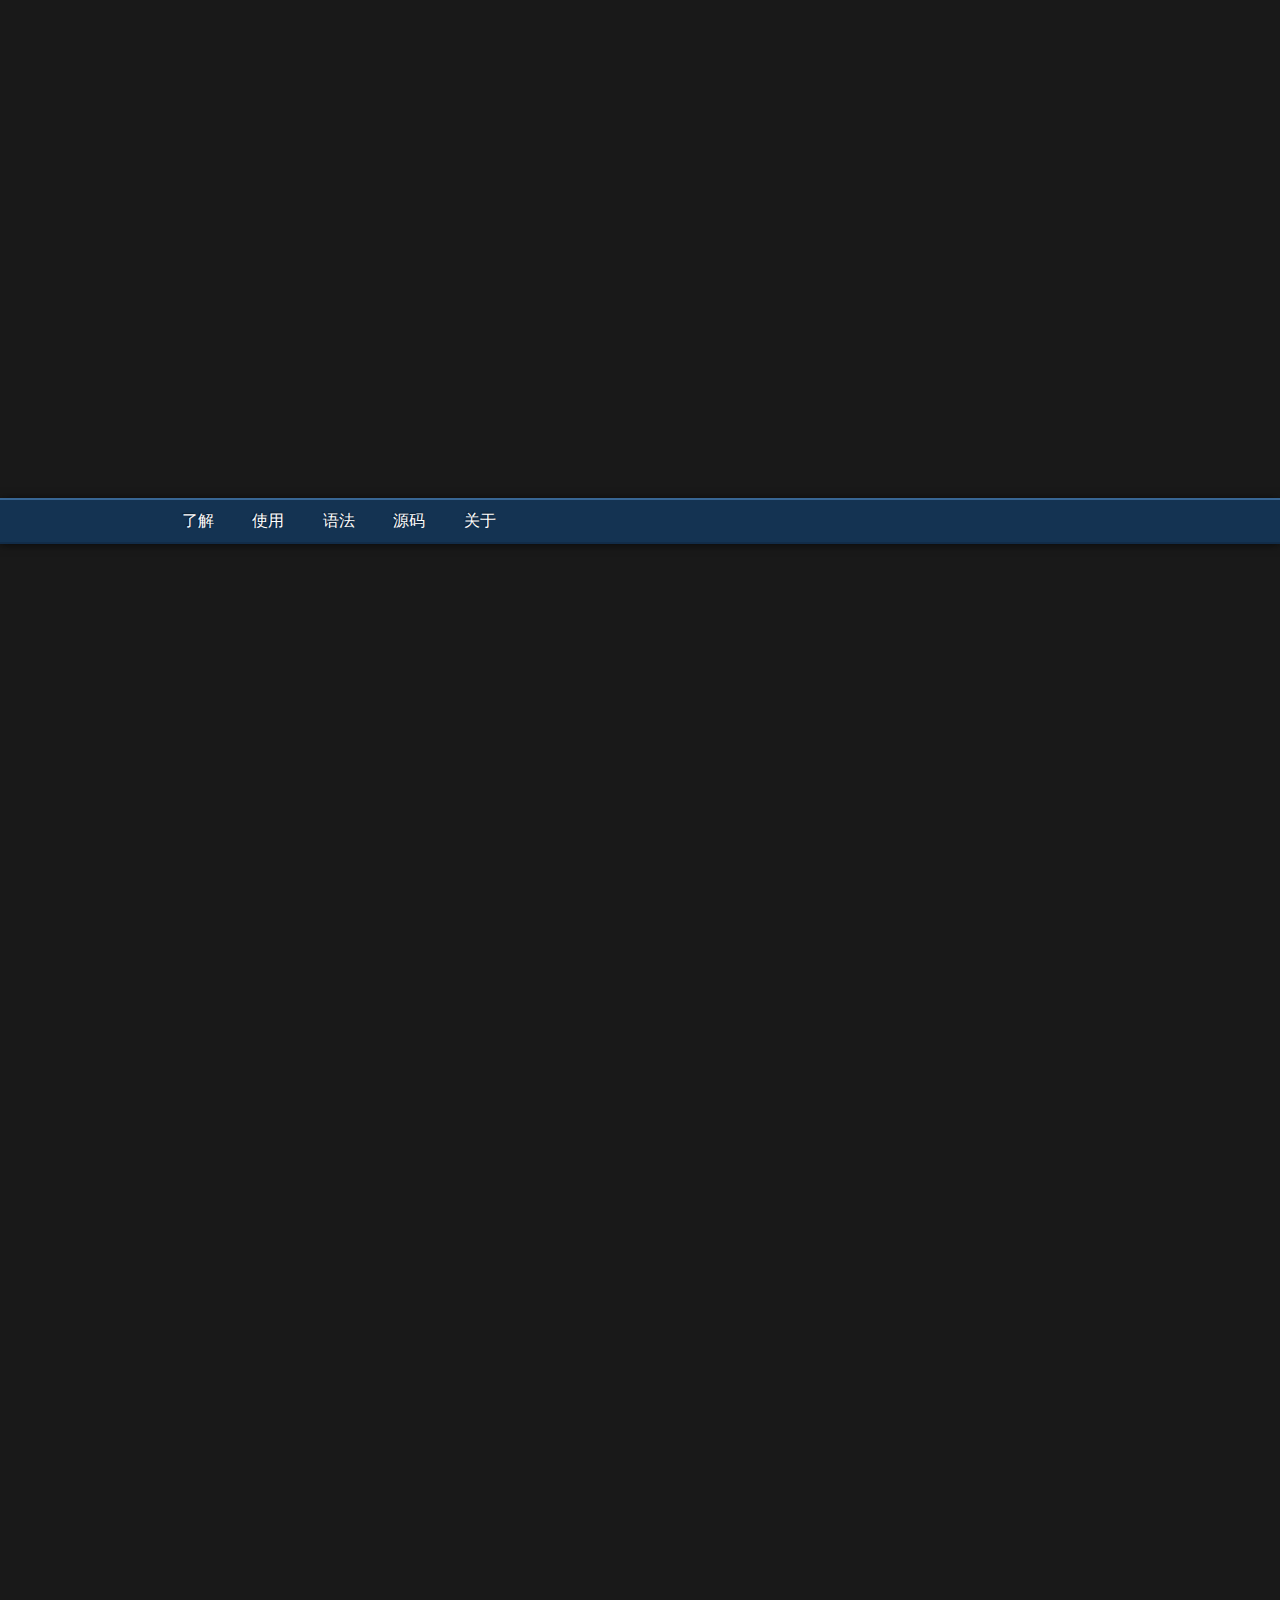
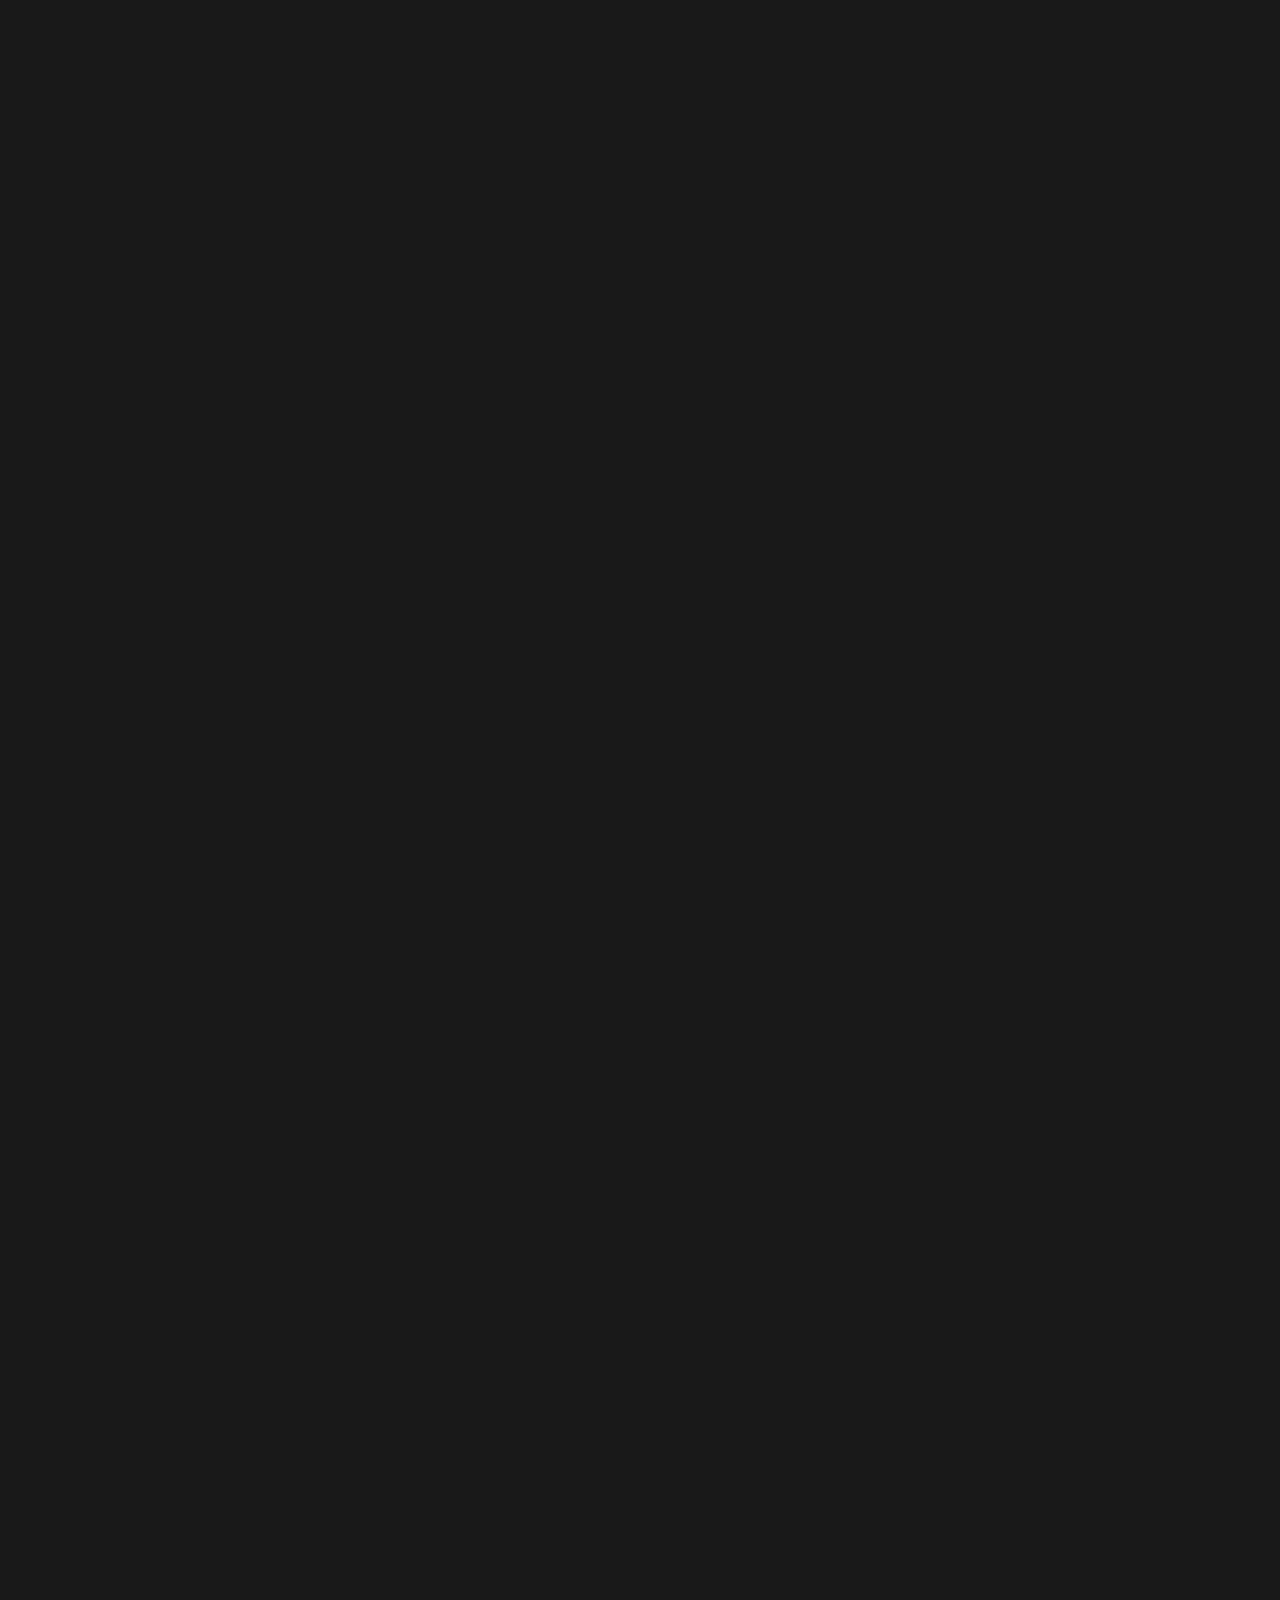
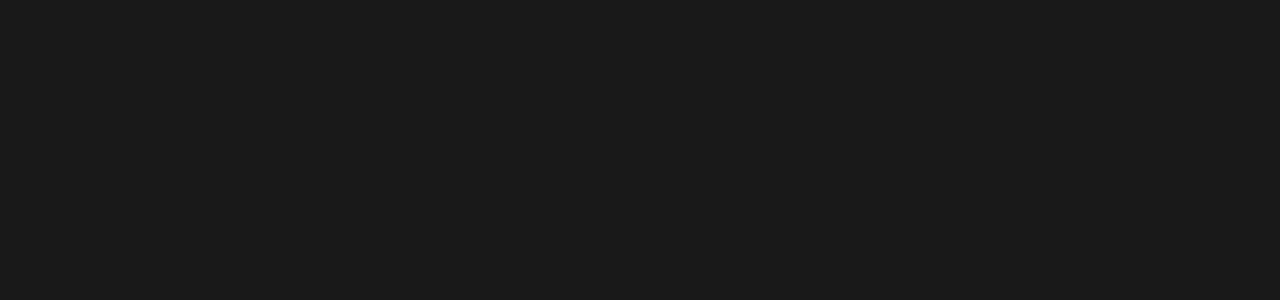
<file: test-scroll/index.html>
<!DOCTYPE html>
<html>
<head>
	<title>顶部导航栏固定</title>
   <script type="text/javascript">
  (function () {

          if (/Microsoft/.test(navigator.appName)) { return }

          window.onload = function () {
            var headers = document.querySelectorAll('#docs h2, #guide h1');
            var menu = document.getElementById('menu');
            var init = menu.offsetTop;
            var docked;

            /*for (var i = 0; i < headers.length; i++) {
              headers[i].id = '-' + headers[i].innerHTML.toLowerCase().replace(/ /g, '-');
            }*/

            window.onscroll = function () {
              if (!docked && (menu.offsetTop - scrollTop() < 0)) {
                menu.style.top = 0;
                menu.style.position = 'fixed';
                menu.className = 'docked';
                docked = true;
              } else if (docked && scrollTop() <= init) {
                menu.style.position = 'absolute';
                menu.style.top = init + 'px';
                menu.className = menu.className.replace('docked', '');
                docked = false;
              }
            };


            (function () {
              var link     = document.getElementById('guide-link'),
                  menu     = document.getElementById('menu'),
                  dropdown = document.getElementById('dropdown');

              link.onmouseover = function () {
                link.className = 'dark-red';
                dropdown.style.display = 'block';
              };
              link.onmouseout = function (e) {
                if (e.relatedTarget === dropdown) { return }
                link.className = link.className.replace('dark-red', '');
                hide ();
              };
              dropdown.onmouseout = function (e) {
                var t = e.relatedTarget;

                if (e.target == link) { return }

                while (t !== document.body) {
                  if (t == dropdown) { return }
                  else               { t = t.parentNode }
                }
                link.className = link.className.replace('dark-red', '');
                hide ();
              };

              function hide() { dropdown.style.display = 'none' }
            })();
          };

          function scrollTop() {
            return document.body.scrollTop || document.documentElement.scrollTop;
          }
        })();
      </script>
</head>
<body>
  <section>
    <section id="menu" class="" style="top: 498px; position: absolute;">
      <div class="content">
        <nav>
      <a href="#synopsis">了解</a>
      <a href="#guide">使用</a>
      <a href="#docs" id="guide-link">语法</a>
      <a href="http://github.com/cloudhead/less.js">源码</a>
      <a href="#about">关于</a>
      </nav>
      <div id="dropdown">
      <ul>
        <li><a href="#-variables">变量</a></li>
        <li><a href="#-mixins">混合</a></li>
        <li><a href="#-parametric-mixins">带参数混合</a></li>
        <li><a href="#-nested-rules">嵌套规则</a></li>
        <li><a href="#-operations">运算</a></li>
        <li><a href="#-color-functions">Color 函数</a></li>
        <li><a href="#-namespaces">命名空间</a></li>
        <li><a href="#-scope">作用域</a></li>
        <li><a href="#-comments">注释</a></li>
        <li><a href="#-importing">Importing</a></li>
      </ul>
      </div>
    </div>
    </section>
    <section id="synopsis" class="page">

</section>
  </section>
  <style type="text/css" id="less:p-lesscss-less-main">
    html {
    margin: 0;
  }
  body {
    background-color: #262626;
    margin: 0 auto;
    font-family: Arial, sans-serif;
    font-size: 100%;
    overflow-x: hidden;
  }
  nav,
  header,
  footer,
  section,
  article {
    display: block;
  }
  a {
    color: #b83000;
  }
  h1 a {
    color: black;
    text-decoration: none;
  }
  a:hover {
    text-decoration: underline;
  }
  h1,
  h2,
  h3,
  h4 {
    margin: 0;
    font-weight: normal;
  }
  ul,
  li {
    list-style-type: none;
  }
  code {
    font-family: 'Bitstream Vera Sans Mono', 'DejaVu Sans Mono', 'Monaco', Courier, monospace !important;
  }
  code .string,
  code .regexp {
    color: #3d575c;
  }
  code .keyword {
    font-weight: bold;
  }
  code .comment {
    color: rgba(0, 0, 0, 0.5);
  }
  code .number {
    color: #143352;
  }
  code .class,
  code .special {
    color: rgba(0, 50, 100, 0.8);
  }
  pre {
    padding: 0 30px;
    text-wrap: wrap;
    white-space: pre-wrap;
    /* css-3 */

    white-space: -moz-pre-wrap;
    /* Mozilla, since 1999 */

    white-space: -pre-wrap;
    /* Opera 4-6 */

    white-space: -o-pre-wrap;
    /* Opera 7 */

    word-wrap: break-word;
    /* Internet Explorer 5.5+ */

  }
  blockquote {
    font-style: italic;
  }
  body > footer {
    text-align: left;
    margin-left: 10px;
    font-style: italic;
    font-size: 18px;
    color: #888;
  }
  #logo {
    margin-top: 30px;
    margin-bottom: 30px;
    display: block;
    width: 199px;
    height: 81px;
    background: url(http://www.bootcss.com/p/lesscss/less/../img/logo.png) no-repeat;
  }
  nav {
    margin-left: 15px;
  }
  nav a,
  #dropdown li {
    display: inline-block;
    color: white;
    line-height: 42px;
    margin: 0;
    padding: 0px 15px;
    text-shadow: -1px -1px 1px rgba(0, 0, 0, 0.5);
    text-decoration: none;
    border: 2px solid transparent;
    border-width: 0 2px;
  }
  nav a:hover,
  #dropdown li:hover {
    border: 2px solid #140805;
    border-left-color: #3d170f;
    border-right-color: #3d170f;
    border-bottom: 0;
    border-top: 0;
    background-color: #521f14;
    text-decoration: none;
  }
  .dark-red {
    border: 2px solid #140805;
    border-left-color: #3d170f;
    border-right-color: #3d170f;
    border-bottom: 0;
    border-top: 0;
    background-color: #521f14;
  }
  .content {
    margin: 0 auto;
    width: 980px;
  }
  #menu {
    position: absolute;
    width: 100%;
    z-index: 3;
    clear: both;
    display: block;
    background-color: #143352;
    height: 42px;
    border-top: 2px solid rgba(92, 153, 214, 0.5);
    border-bottom: 2px solid rgba(15, 38, 61, 0.5);
    box-shadow: 0 1px 8px rgba(0, 0, 0, 0.6);
    -moz-box-shadow: 0 1px 8px rgba(0, 0, 0, 0.6);
    -webkit-box-shadow: 0 1px 8px rgba(0, 0, 0, 0.6);
    -moz-box-shadow: 0 0 0 #000;
  }
  #menu.docked {
    background-color: rgba(41, 102, 163, 0.4);
  }
  #menu:hover {
    background-color: #143352;
  }
  #menu #dropdown {
    margin: 0 0 0 117px;
    padding: 0;
    padding-top: 5px;
    display: none;
    width: 190px;
    border-top: 2px solid #7a2e1f;
    color: #eaf2d9;
    border: 2px solid #140805;
    border-left-color: #3d170f;
    border-right-color: #3d170f;
    border-top-width: 0;
    background-color: #521f14;
    border-top-right-radius: 0;
    border-top-left-radius: 0;
    -moz-border-top-right-radius: 0;
    -moz-border-top-left-radius: 0;
    -webkit-border-top-left-radius: 0;
    -webkit-border-top-right-radius: 0;
    box-shadow: 0 6px 8px rgba(0, 0, 0, 0.5);
    -moz-box-shadow: 0 6px 8px rgba(0, 0, 0, 0.5);
    -webkit-box-shadow: 0 6px 8px rgba(0, 0, 0, 0.5);
  }
  #menu #dropdown ul {
    padding: 0px;
  }
  #menu #dropdown li {
    font-size: 14px;
    display: block;
    text-align: left;
    padding: 0;
    border: 0;
  }
  #menu #dropdown li a {
    display: block;
    padding: 0px 15px;
    text-decoration: none;
    color: white;
  }
  #menu #dropdown li a:hover {
    background-color: #3d170f;
    text-decoration: none;
  }
  #main {
    margin: 0 auto;
    width: 100%;
    background-color: #79c3d2;
    border-top: 8px solid #66bbcc;
  }
  #main #intro {
    background-color: #d9eef2;
    float: left;
    margin-top: -8px;
    margin-right: 5px;
    height: 380px;
    position: relative;
    z-index: 2;
    font-family: 'Droid Serif', 'Georgia';
    width: 395px;
    padding: 45px 20px 23px 30px;
    border: 2px dashed #53b2c6;
    box-shadow: 1px 0px 6px rgba(0, 0, 0, 0.5);
    -moz-box-shadow: 1px 0px 6px rgba(0, 0, 0, 0.5);
    -webkit-box-shadow: 1px 0px 6px rgba(0, 0, 0, 0.5);
    border-bottom: 0;
    border-top: 0;
  }
  #main #intro #download {
    color: transparent;
    border: 0;
    float: left;
    display: inline-block;
    margin: 15px 0 15px -5px;
  }
  #main #intro #download img {
    display: inline-block;
  }
  #main #intro #download-info {
    color: #476685;
    display: inline;
    float: left;
    margin: 36px 0 0 15px;
  }
  #main #intro #download-info code {
    font-size: 13px;
  }
  #main h2 {
    color: #143352;
    margin: 20px 0;
    font-size: 24px;
    line-height: 1.2em;
  }
  #main h2 span {
    color: #7a2e1f;
  }
  #main h3 {
    color: #143352;
    line-height: 1.4em;
    margin: 30px 0 15px 0;
    font-size: 1em;
    text-shadow: 0px 0px 0px #e6ebe0;
  }
  #main h3 span {
    color: #7a2e1f;
  }
  #main #example {
    float: right;
    font-size: 12px;
    margin: 0;
    margin-top: 15px;
    padding: 0;
    width: 500px;
  }
  #main #example p {
    font-size: 18px;
    color: #143352;
    font-weight: bold;
    text-shadow: 0px 1px 1px #e6ebe0;
  }
  #main #example pre {
    margin: 0;
    text-shadow: 0 -1px 1px #262626;
    margin-top: 20px;
    background-color: #262626;
    border: 0;
    width: 450px;
    color: #ebefe7;
    background-repeat: repeat;
    padding: 15px;
    border: 1px dashed #e6ebe0;
    line-height: 15px;
    box-shadow: 0 0px 15px rgba(0, 0, 0, 0.5);
    -moz-box-shadow: 0 0px 15px rgba(0, 0, 0, 0.5);
    -webkit-box-shadow: 0 0px 15px rgba(0, 0, 0, 0.5);
    font-family: 'Bitstream Vera Sans Mono', 'DejaVu Sans Mono', 'Monaco', Courier, monospace !important;
    border-radius: 2px;
    -moz-border-radius: 2px;
    -webkit-border-radius: 2px;
  }
  #main #example pre code .attribute {
    color: #d9bf8c;
  }
  #main #example pre code .variable {
    color: #738c73;
  }
  #main #example pre code .element {
    color: #669991;
  }
  #main #example pre code .string,
  #main #example pre .regexp {
    color: #bcd279;
  }
  #main #example pre code .class {
    color: #c2a770;
    font-weight: normal;
  }
  #main #example pre code .id {
    color: #c2b470;
    font-weight: normal;
  }
  #main #example pre code .comment {
    color: rgba(255, 255, 255, 0.2);
  }
  #main #example pre code .number,
  #main #example pre .color {
    color: #b35e4d;
  }
  #main #example pre code .class,
  #main #example pre code .mixin,
  #main #example pre .special {
    color: #669199;
  }
  #main #example pre #time {
    color: #aaaaaa;
  }
  .page {
    margin: 0 auto;
    font-family: 'Georgia', serif;
    font-size: 18px;
    line-height: 26px;
    padding: 0 60px;
  }
  .page .content {
    width: 870px;
    padding: 45px;
  }
  .page code {
    font-size: 16px;
  }
  .page pre {
    border-width: 1px;
    border-style: dashed;
    padding: 15px;
    margin: 15px 0;
  }
  .page h1 {
    text-align: left;
    font-size: 40px;
    margin-top: 15px;
    margin-bottom: 35px;
  }
  .page p + h1 {
    margin-top: 60px;
  }
  .page h2,
  .page h3 {
    margin: 30px 0 15px 0;
  }
  .page p + h2,
  .page pre + h2,
  .page code + h2 {
    border-top: 6px solid rgba(255, 255, 255, 0.1);
    padding-top: 30px;
  }
  .page h3 {
    margin: 15px 0;
  }
  #docs {
    border-top: 2px solid #9fd5df;
    color: #143352;
    background-color: #79c3d2;
    box-shadow: 0 -2px 5px rgba(0, 0, 0, 0.2);
    -moz-box-shadow: 0 -2px 5px rgba(0, 0, 0, 0.2);
    -webkit-box-shadow: 0 -2px 5px rgba(0, 0, 0, 0.2);
  }
  #docs h1 {
    font-family: 'Droid Serif', 'Georgia', serif;
    padding-top: 30px;
    padding-left: 45px;
    font-size: 44px;
    text-align: left;
    margin: 30px 0 !important;
    text-shadow: 0px 1px 1px #e6ebe0;
    font-weight: bold;
  }
  #docs .content {
    clear: both;
    border-color: transparent;
    background-color: #d9eef2;
    box-shadow: 0 5px 5px rgba(0, 0, 0, 0.4);
    -moz-box-shadow: 0 5px 5px rgba(0, 0, 0, 0.4);
    -webkit-box-shadow: 0 5px 5px rgba(0, 0, 0, 0.4);
  }
  #docs pre {
    color: #1f4c7a;
    background-color: #ffffff;
    border-color: #d9eef2;
    border-width: 2px;
  }
  #docs pre code .attribute {
    color: #735926;
  }
  #docs pre code .variable {
    color: #455445;
  }
  #docs pre code .element {
    color: #3d5c57;
  }
  #docs pre code .string,
  #docs pre .regexp {
    color: #70862d;
  }
  #docs pre code .class {
    color: #6b572e;
    font-weight: normal;
  }
  #docs pre code .id {
    color: #6b612e;
    font-weight: normal;
  }
  #docs pre code .comment {
    color: rgba(0, 0, 0, 0.4);
  }
  #docs pre code .number,
  #docs pre .color {
    color: #6b382e;
  }
  #docs pre code .class,
  #docs pre code .mixin,
  #docs pre .special {
    color: #3d575c;
  }
  #docs pre code {
    font-size: 15px;
  }
  #docs p + h2,
  #docs pre + h2,
  #docs code + h2 {
    border-top-color: rgba(0, 0, 0, 0.1);
  }
  td {
    padding-right: 30px;
  }
  #synopsis {
    box-shadow: 0 5px 5px rgba(0, 0, 0, 0.2);
    -moz-box-shadow: 0 5px 5px rgba(0, 0, 0, 0.2);
    -webkit-box-shadow: 0 5px 5px rgba(0, 0, 0, 0.2);
    height: 3500px;
  }
  #synopsis h2,
  #about h2,
  #translations h2 {
    font-size: 30px;
    padding: 10px 0;
  }
  #synopsis h1 + h2,
  #about h1 + h2,
  #translations h1 + h2 {
    margin-top: 15px;
  }
  #synopsis h3,
  #about h3,
  #translations h3 {
    font-size: 22px;
  }
  #synopsis .code-example,
  #about .code-example,
  #translations .code-example {
    border-spacing: 0;
    border-width: 1px;
    border-style: dashed;
    padding: 0;
  }
  #synopsis .code-example pre,
  #about .code-example pre,
  #translations .code-example pre {
    border: 0;
    margin: 0;
  }
  #synopsis .code-example td,
  #about .code-example td,
  #translations .code-example td {
    border: 0;
    margin: 0;
    background-color: #191919;
    vertical-align: top;
    padding: 0;
  }
  #synopsis .code-example tr,
  #about .code-example tr,
  #translations .code-example tr {
    padding: 0;
  }
  #synopsis .css-output td,
  #about .css-output td,
  #translations .css-output td {
    border-left: 0;
  }
  #synopsis .css-output,
  #about .css-output,
  #translations .css-output,
  #synopsis .less-example,
  #about .less-example,
  #translations .less-example {
    width: 390px;
  }
  #synopsis pre,
  #about pre,
  #translations pre {
    padding: 20px;
    line-height: 20px;
    font-size: 14px;
  }
  #about,
  #synopsis,
  #guide,
  #translations {
    text-shadow: 0 -1px 1px #262626;
    color: #eaf2d9;
    background-color: #191919;
  }
</style>
</body>
</html>
</file>
